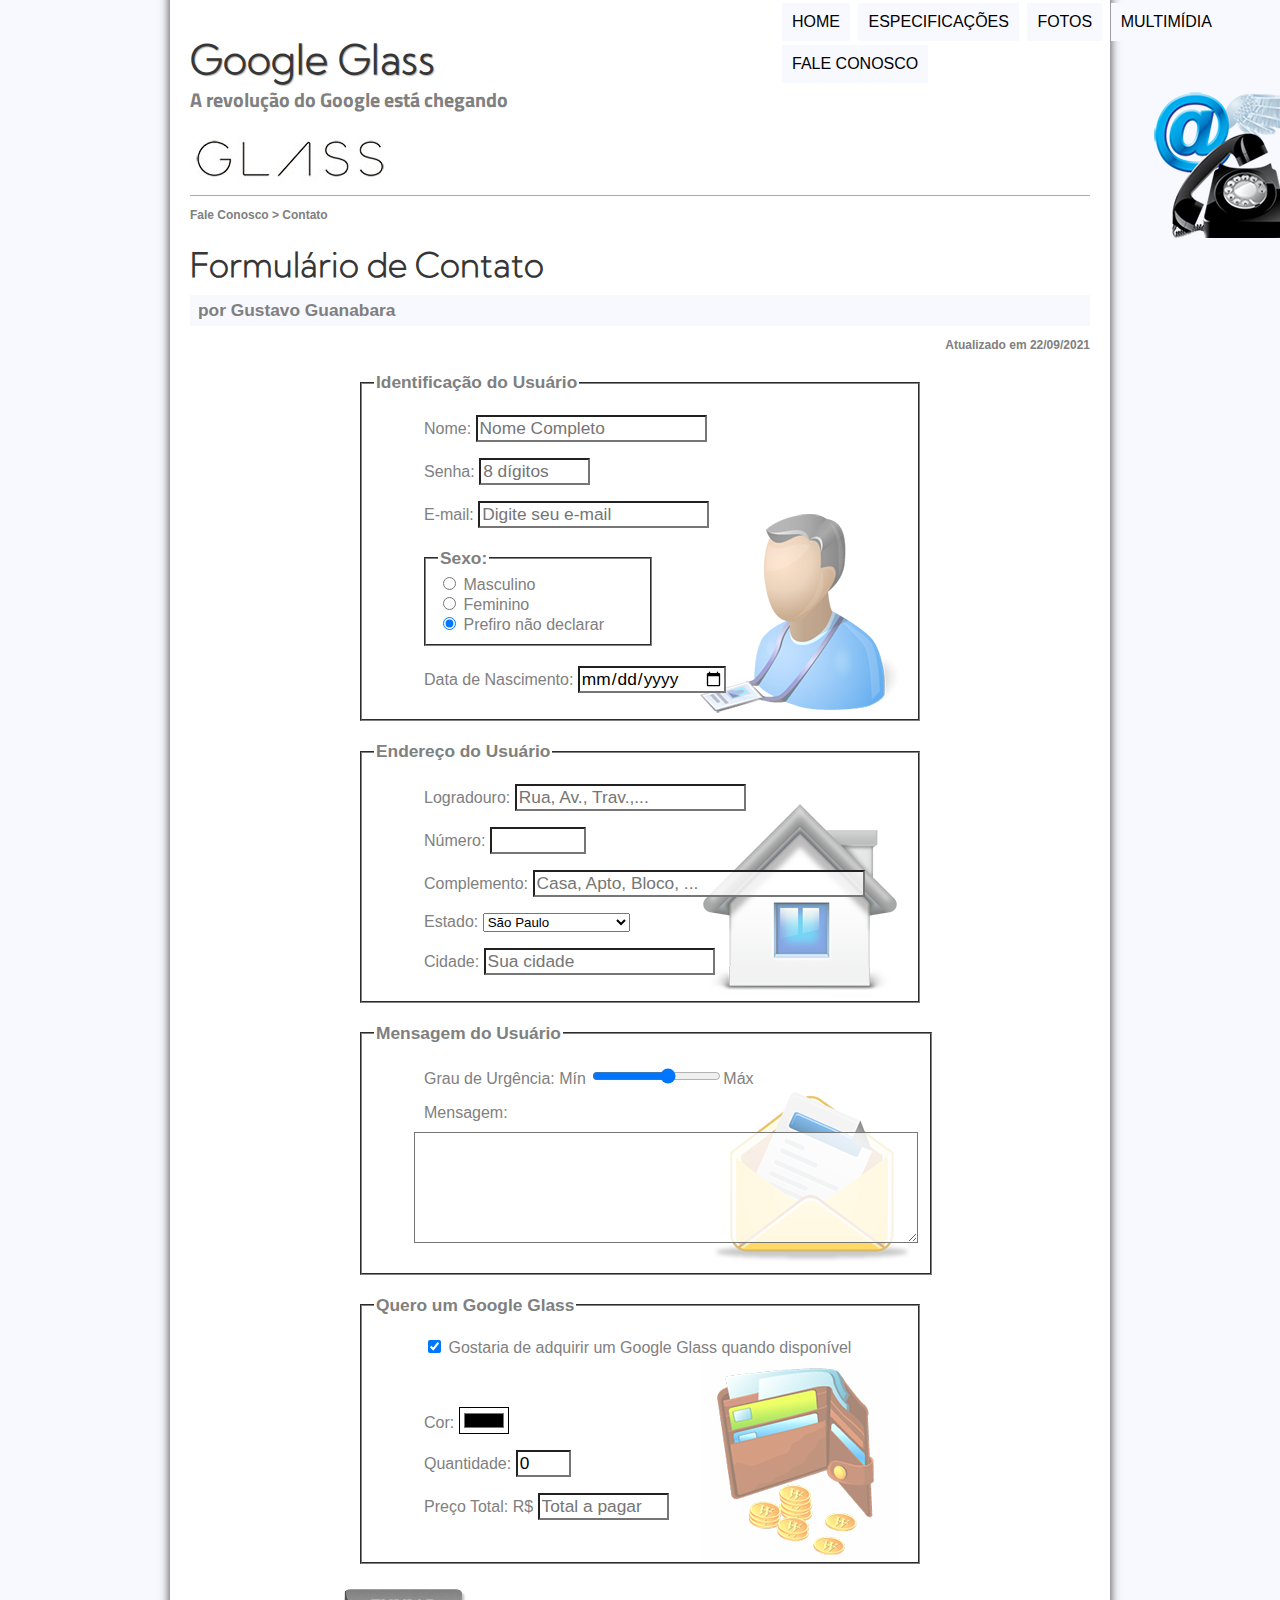
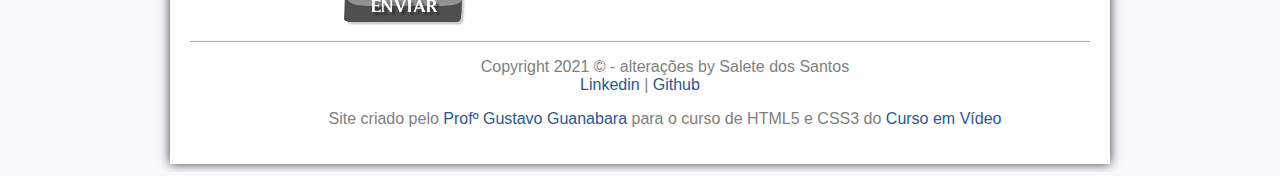
<file: fale-conosco.html>
<!DOCTYPE html>
<html lang="pt-br"> 
<head>
<meta charset="UTF-8"/>
    <title>Tudo sobre Google Glass</title>
	<link rel="stylesheet"  href = "_css/estilo.css"/>
	<link rel="stylesheet"  href="_css/form.css"/>
</head >

<!-- Inicio do JS -->

<!-- Inicio das funções em JS -->
    <script language="javascript" src="_javascript/funcoes.js">
</script>

<!-- Inicio do calcular total -->
<script>
    function calc_total (){
	var qtd = parseInt(document.getElementById ('cQtd').value);
	tot = qtd * 1500;
	document.getElementById('cTot').value = tot;
 
 }
</script>
<!-- Fim do calcular total -->
<!-- Fim do JS -->


<body>
<div id="interface">

<!-- Inicio do header -->
<header id="cabecalho">

<hgroup>

    <h1>Google Glass</h1>
    <h2>A revolução do Google está chegando</h2>

</hgroup>

<img id="icone" src="_imagens\contato.png"/>

<nav id="menu">
  <h1>Menu Principal</h1>
    <ul>
    <li onmouseover="mudaFoto('_imagens/home.png')" 
	onmouseout="mudaFoto('_imagens/contato.png')"><a href="index.html">Home</a></li>
    <li onmouseover="mudaFoto('_imagens/especificacoes.png')"
	onmouseout="mudaFoto('_imagens/contato.png')"><a href="specs.html">Especificações</a></li>
    <li onmouseover="mudaFoto('_imagens/fotos.png')"
	onmouseout="mudaFoto('_imagens/contato.png')"><a href="fotos.html">Fotos</a></li>
    <li onmouseover="mudaFoto('_imagens/multimidia.png')"
	onmouseout="mudaFoto('_imagens/contato.png')"><a href="multimidia.html">Multimídia</a></li>
    <li onmouseover="mudaFoto('_imagens/contato.png')"
	onmouseout="mudaFoto('_imagens/contato.png')"><a href="fale-conosco.html">Fale conosco</a></li>
    </ul>
</nav>

</header>
<!-- Fim do header -->
<section id="corpo-full">
<article id="noticia-principal">
<header id="cabecalho-artigo">
<hgroup>

    <h3>Fale Conosco > Contato</h3>
    <h1>Formulário de Contato</h1>
    <h2>por Gustavo Guanabara</h2>
    <h3 class="direita">Atualizado em 22/09/2021</h3>
	
</hgroup>
</header>
<!-- Inicio do formulário -->
<form method="post" id="fContato" action="mailto:salete_sm@hotmail.com" oninput="calc_total();">
    <fieldset id="usuario">
	
<!-- Área de identificação do usuário -->
	<legend>Identificação do Usuário</legend>
    <p><label for="cNome">Nome:</label> <input type="text"  name="tNome" id="cNome" size="20" maxlength="30" placeholder="Nome Completo"/></p>
    <p><label for="cSenha">Senha:</label> <input type="password" name="tSenha" id="cSenha" size="8" maxlength="8" placeholder="8 dígitos"/></p>
    <p><label for="cMail">E-mail:</label> <input type="email" name="tMail" id="cMail" size="20" maxlength="40" placeholder="Digite seu e-mail"/></p>
        <fieldset id="sexo">
		<legend>Sexo:</legend>
		<input type="radio" name="tSexo" id="cMasc"/> <label for="cMasc">Masculino</label><br/>
        <input type="radio" name="tSexo" id="cFem"/> <label for="cFem">Feminino</label><br/>
		<input type="radio" name="tSexo" id="cNaoDec" checked /> <label for="cNaoDec">Prefiro não declarar</label>
		</fieldset>
    <p>Data de Nascimento: <input type="date" name="tNasc" id="cNasc"</p>
	</fieldset>
	
<!-- Área de endereço do usuário -->
    <fieldset id="endereco">
	<legend>Endereço do Usuário</legend>
    <p><label for="cRua" >Logradouro: </label> <input type="text" name="tRua" id="cRua" size="20" maxlength="80" placeholder="Rua, Av., Trav.,..."/> </p>
    <p><label for="cNum">Número: </label> <input type="number" name="tNum" id="cNum" min="0" max="99999" /></p>
	<p><label for="cComp">Complemento:</label> <input type="text" name="tComp" id="cComp" size="30" maxlength="70" placeholder="Casa, Apto, Bloco, ..." /></p>
	
<!-- Lista de Estados por região -->	
    <p><label for="cEst">Estado:</label> <select name="tEst" id="cEst">
	    
	<optgroup label="Região Sudeste">
	    <option value="RJ">Rio de Janeiro</option>
	    <option value="SP" selected >São Paulo</option>
        <option value="MG">Minas Gerais</option>
	</optgroup>
	
	<optgroup label="Região Sul">
        <option value="PR">Paraná</option>
        <option value="SC">Santa Catarina</option>
	    <option value="RS">Rio Grande do Sul</option>
	</optgroup>	
	</select></p>
	
<!-- Lista de cidades com auto-complemento -->
    <p><label for="cCid">Cidade:</label> <input type="text" name="tCid" id="cCid" size="20" maxlength="40" placeholder="Sua cidade" list="cidades"/></p>
	<datalist id="cidades">
	    <option value="Rio de Janeiro"></option>
		<option value="Nova Iguaçu"></option>
		<option value="Niterói"></option>
		<option value="Belford Roxo"></option>	
	</datalist>
	</fieldset>
	
<!-- Área de mensagem do usuário -->
    <fieldset id="mensagem">
    <legend>Mensagem do Usuário</legend>
    <p><label for="cUrg">Grau de Urgência:</label> Mín <input type="range" name="tUrg" id="cUrg" min="0" max="10" step="2"/>Máx</p>
    <p><label for="cMsg">Mensagem: </label> <textarea name="tMsg" id="cMsg" cols="48" rows="5" placeholder="Deixe aqui sua mensagem"> </textarea></p>
	</fieldset>
	
<!-- Área do pedido -->
    <fieldset id="pedido"> 
	<legend>Quero um Google Glass</legend>
    <p><input type="checkbox" name="tPed" id="cPed" checked />
	<label for="cPed" >Gostaria de adquirir um Google Glass quando disponível</label></p><br/>
    <p><label for="cCor">Cor:</label> 
	<input type="color" name="tCor" id="cCor" value="#000000"/></p>
    <p><label for="cQtd">Quantidade:</label> <input type="number" name="tQtd" id="cQtd" min="0" max="5" value="0"/></p>
    <p><label for="cTot">Preço Total: R$</label> 
	<input type="text" name="tTot" id="cTot" size="10" placeholder="Total a pagar" readonly /></p>
	</fieldset>
<!-- Outra opção <input type="submit" value="Enviar"/> -->
<input type="image" name="tEnviar" src="_imagens/botao-enviar.png"/>
</form>

<!--Inicio do rodapé -->
<footer id="rodape">      
    <p>Copyright 2021 &copy; - alterações by Salete dos Santos <br/>
    <a href="https://www.linkedin.com/in/saletedossantos/" target="_blank">Linkedin</a> | 
    <a href="https://github.com/Sah2021" target="_blank">Github</a></p>

    <p>Site criado pelo <a href="https://github.com/gustavoguanabara" target="_blank">Profº Gustavo Guanabara</a> para o curso de HTML5 e CSS3 do <a href="https://www.cursoemvideo.com/" target="_blank" >Curso em Vídeo</a></p>
</footer>
<!--Fim do rodapé -->
</file>
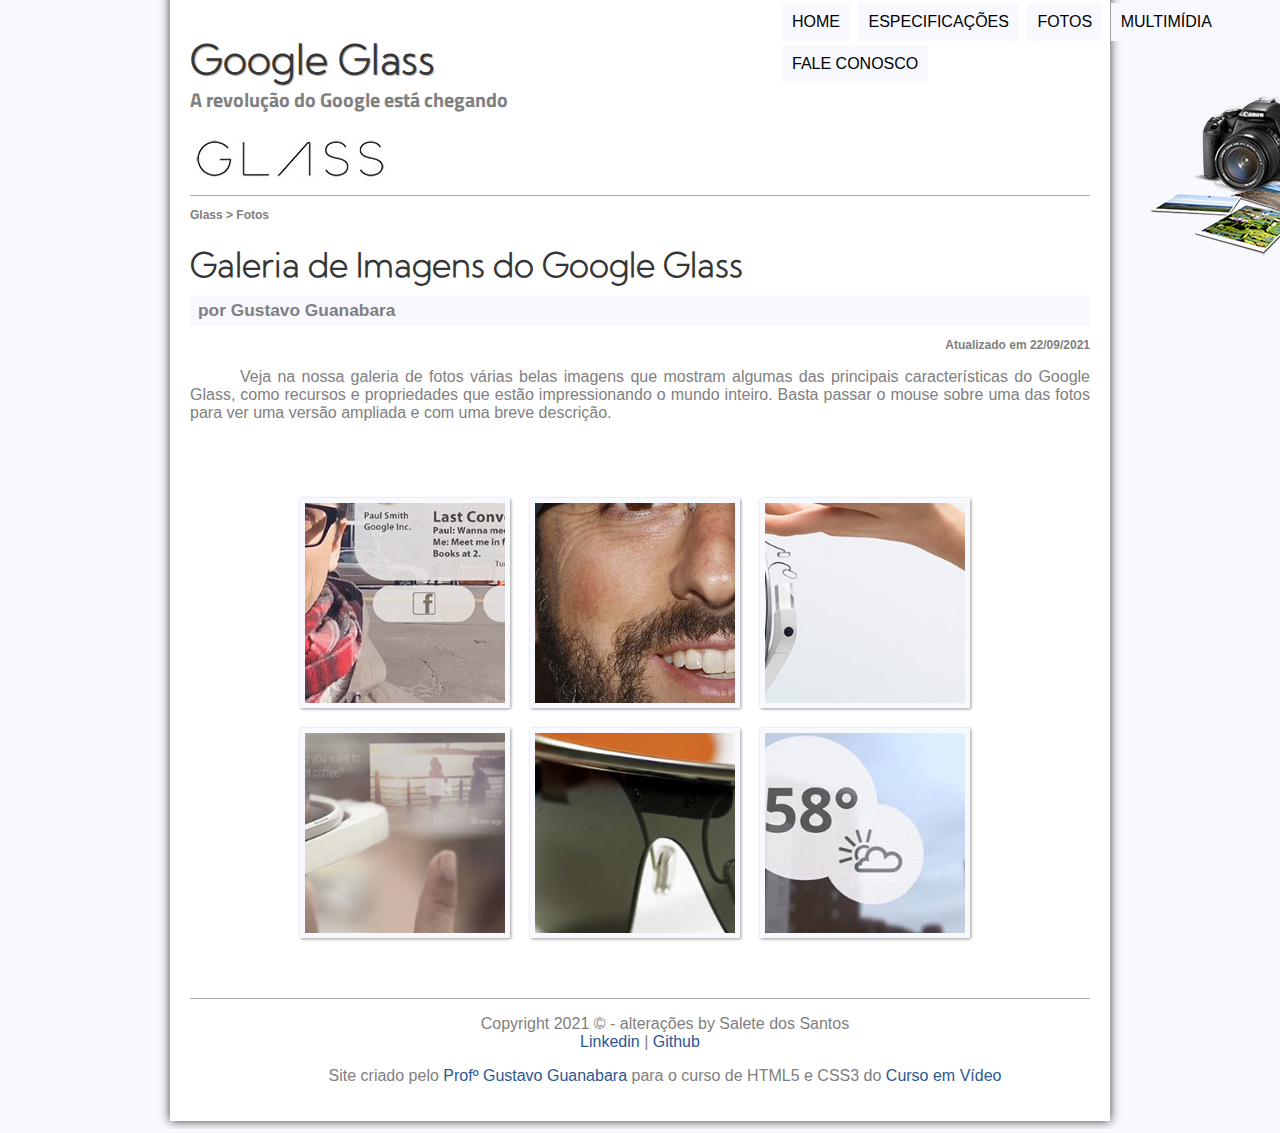
<file: fotos.html>
<!DOCTYPE html>
<html lang="pt-br"> 
<head>
<meta charset="UTF-8"/>
    <title>Tudo sobre Google Glass</title>
	<link rel="stylesheet"  href = "_css/estilo.css"/>
	<link rel="stylesheet"  href="_css/fotos.css"/>
</head >

<!-- Inicio do JS -->
    <script language="javascript" src="_javascript/funcoes.js"></script>
<!-- Fim do JS -->


<body>
<div id="interface">

<!-- Inicio do header -->
<header id="cabecalho">

<hgroup>

    <h1>Google Glass</h1>
    <h2>A revolução do Google está chegando</h2>

</hgroup>

<img id="icone" src="_imagens\fotos.png"/>

<nav id="menu">
  <h1>Menu Principal</h1>
    <ul>
    <li onmouseover="mudaFoto('_imagens/home.png')" 
	onmouseout="mudaFoto('_imagens/fotos.png')"><a href="index.html">Home</a></li>
    <li onmouseover="mudaFoto('_imagens/especificacoes.png')"
	onmouseout="mudaFoto('_imagens/fotos.png')"><a href="specs.html">Especificações</a></li>
    <li onmouseover="mudaFoto('_imagens/fotos.png')"
	onmouseout="mudaFoto('_imagens/fotos.png')"><a href="fotos.html">Fotos</a></li>
    <li onmouseover="mudaFoto('_imagens/multimidia.png')"
	onmouseout="mudaFoto('_imagens/fotos.png')"><a href="multimidia.html">Multimídia</a></li>
    <li onmouseover="mudaFoto('_imagens/contato.png')"
	onmouseout="mudaFoto('_imagens/fotos.png')"><a href="fale-conosco.html">Fale conosco</a></li>
    </ul>
</nav>

</header>
<!-- Fim do header -->

<section id="corpo-full">
<article id="noticia-principal">
<header id="cabecalho-artigo">
<hgroup>

    <h3>Glass > Fotos</h3>
    <h1>Galeria de Imagens do Google Glass</h1>
    <h2>por Gustavo Guanabara</h2>
    <h3 class="direita">Atualizado em 22/09/2021</h3>
	
</hgroup>
</header>

<p>Veja na nossa galeria de fotos várias belas imagens que mostram algumas das principais características do Google Glass, como recursos e propriedades que estão impressionando o mundo inteiro. Basta passar o mouse sobre uma das fotos para ver uma versão ampliada e com uma breve descrição.
</p>

<!-- Inicio da configuração do album -->

<ul id="album-fotos">
    <li id="foto01"><span>Agenda e lembretes</span></li>
    <li id="foto02"><span>Sergey Brin usando o Glass</span></li>
    <li id="foto03"><span>Leve e compacto</span></li>
    <li id="foto04"><span>Sensação de uma tela de 50"</span></li>
    <li id="foto05"><span>Vários tipos de lente</span></li>
    <li id="foto06"><span>Informações importantes</span></li>
</ul>

</article>
</section>
<!-- Fim do corpo -->

<!--Inicio do rodapé -->
<footer id="rodape">      
    <p>Copyright 2021 &copy; - alterações by Salete dos Santos <br/>
    <a href="https://www.linkedin.com/in/saletedossantos/" target="_blank">Linkedin</a> | 
    <a href="https://github.com/Sah2021" target="_blank">Github</a></p>

    <p>Site criado pelo <a href="https://github.com/gustavoguanabara" target="_blank">Profº Gustavo Guanabara</a> para o curso de HTML5 e CSS3 do <a href="https://www.cursoemvideo.com/" target="_blank" >Curso em Vídeo</a></p>
</footer>
<!--Fim do rodapé -->
</file>
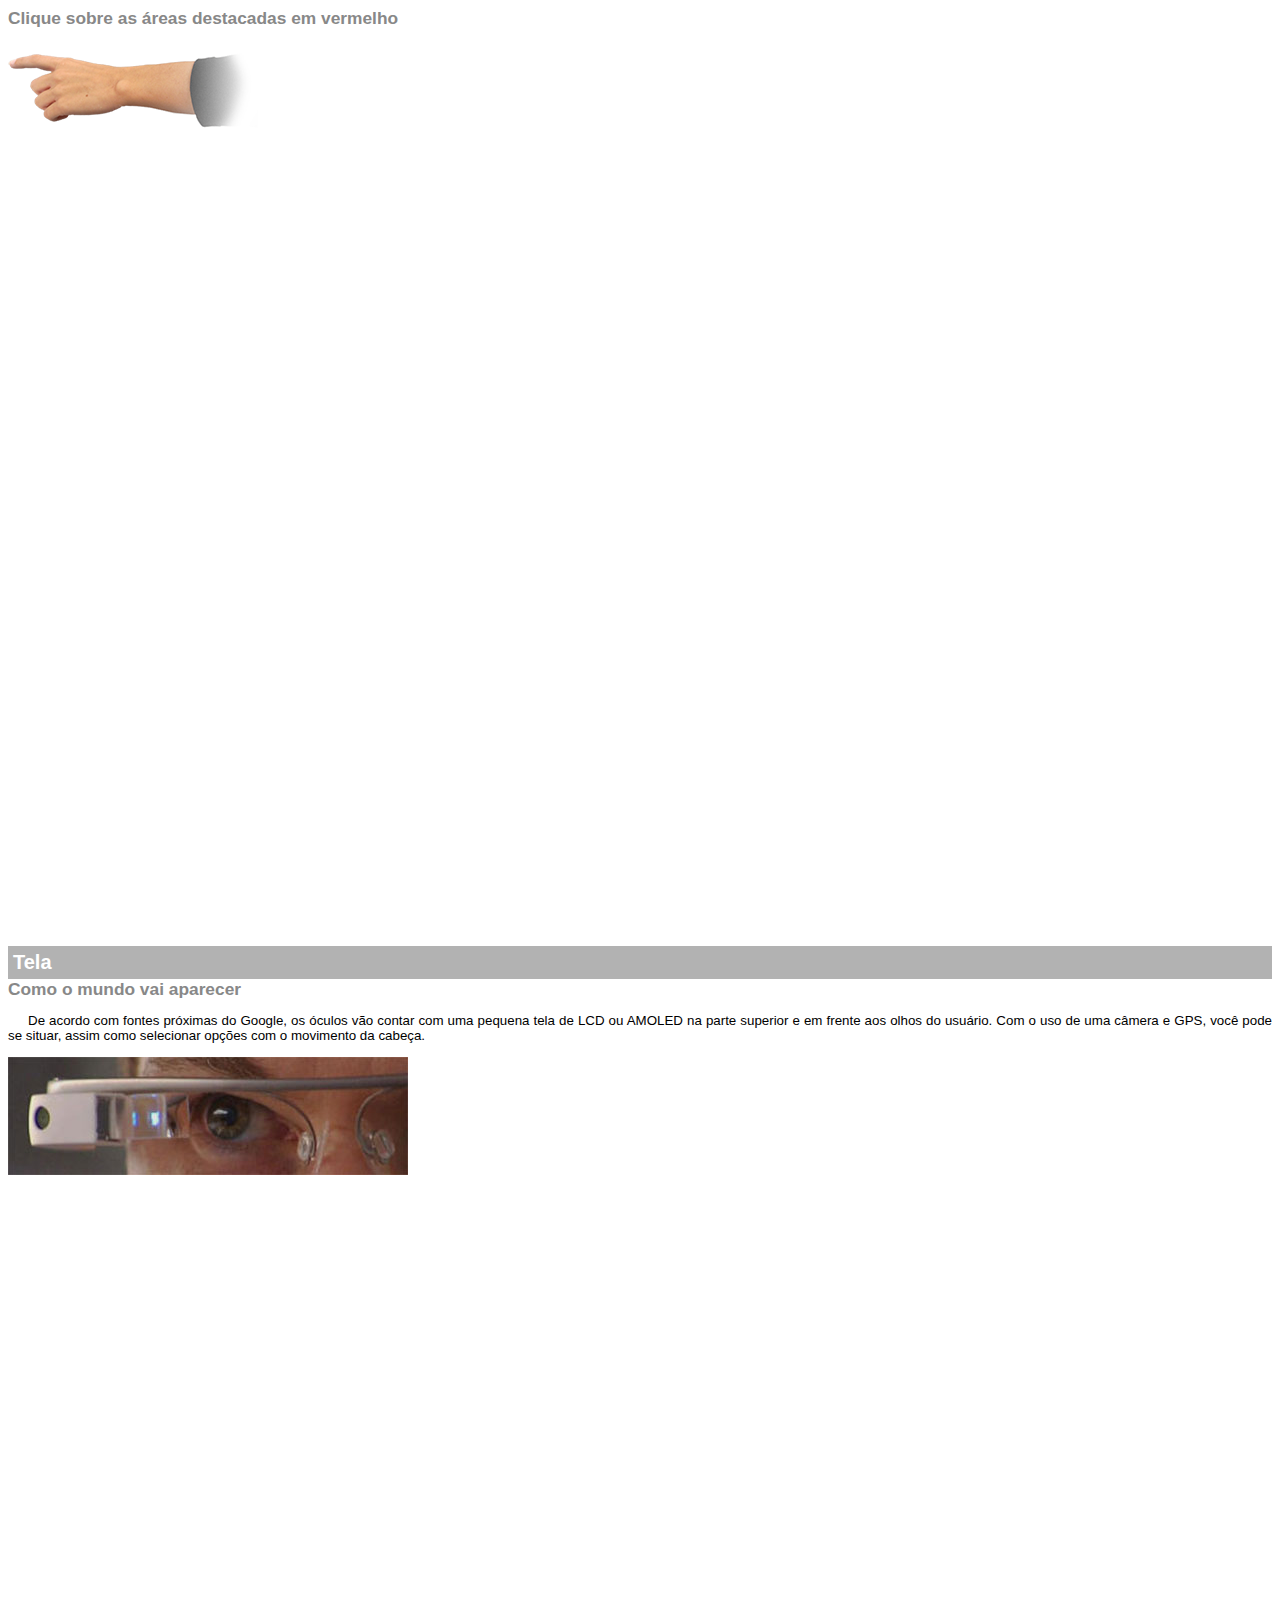
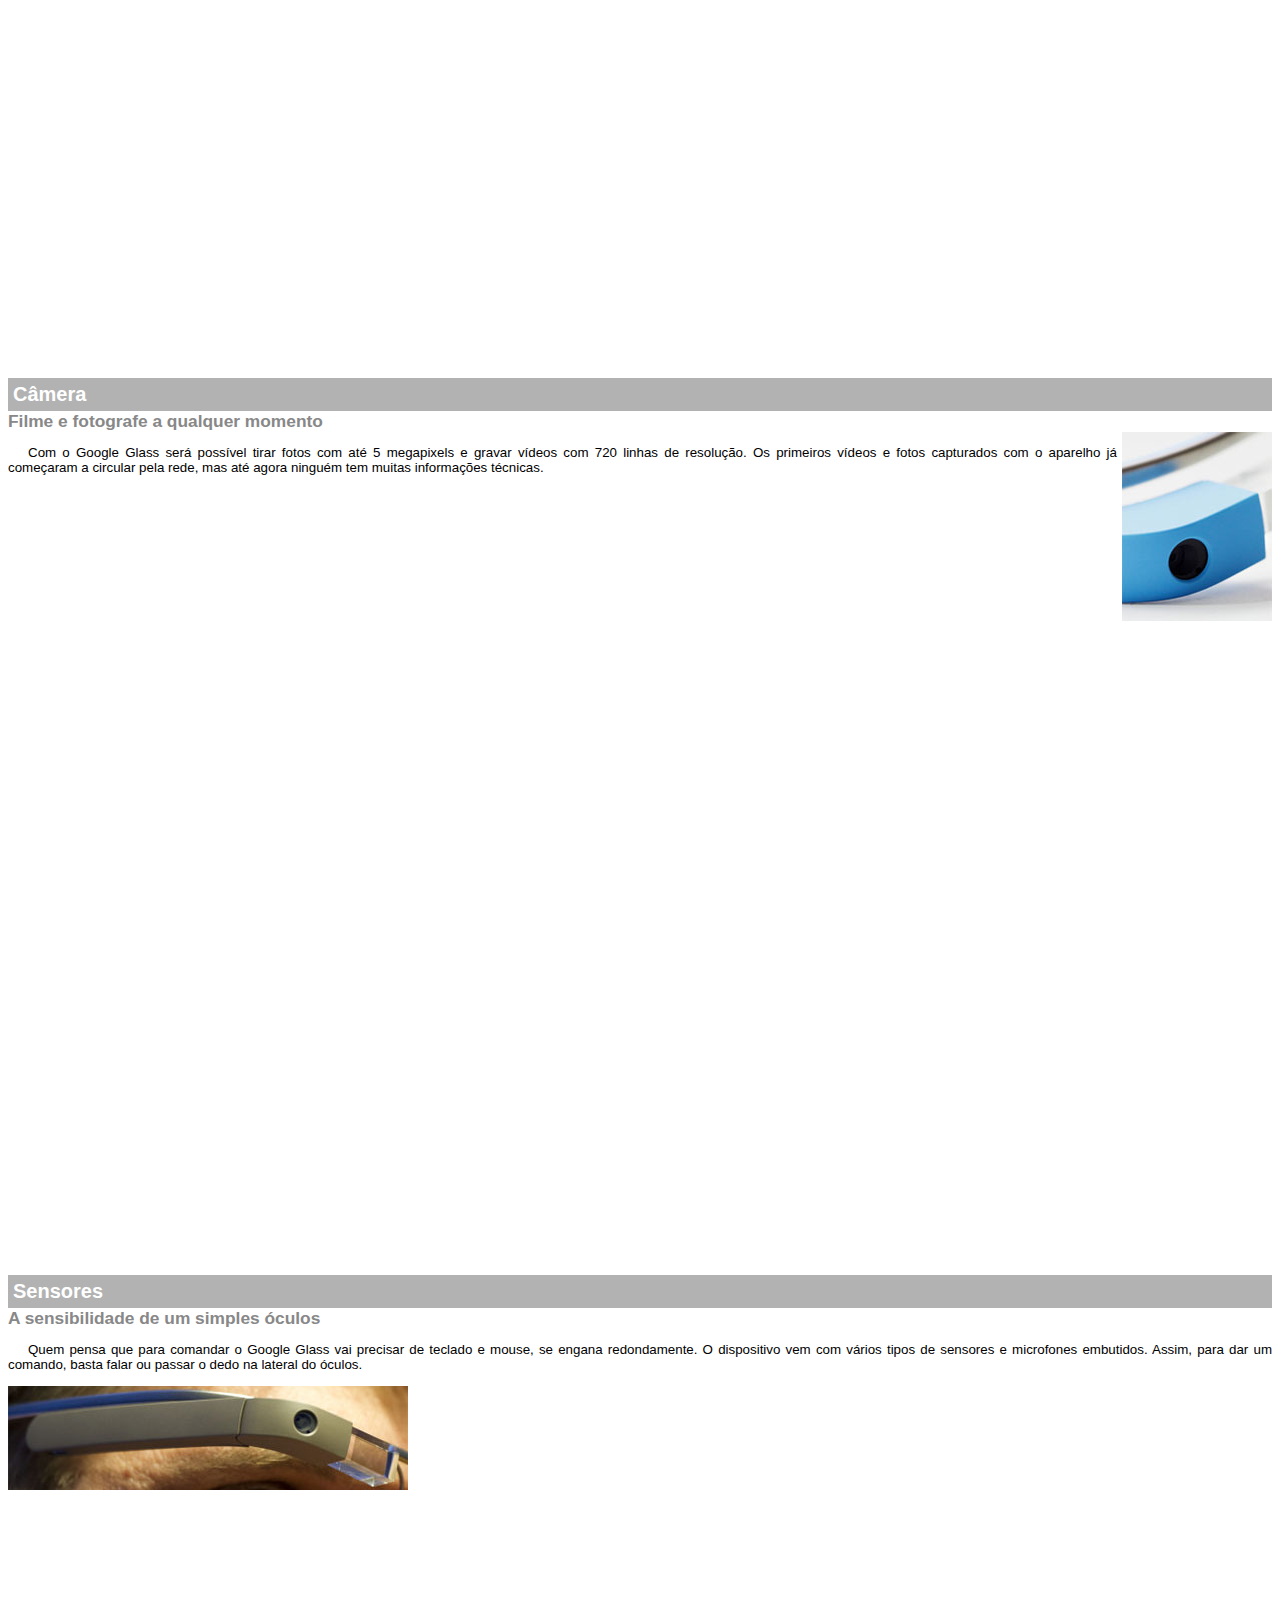
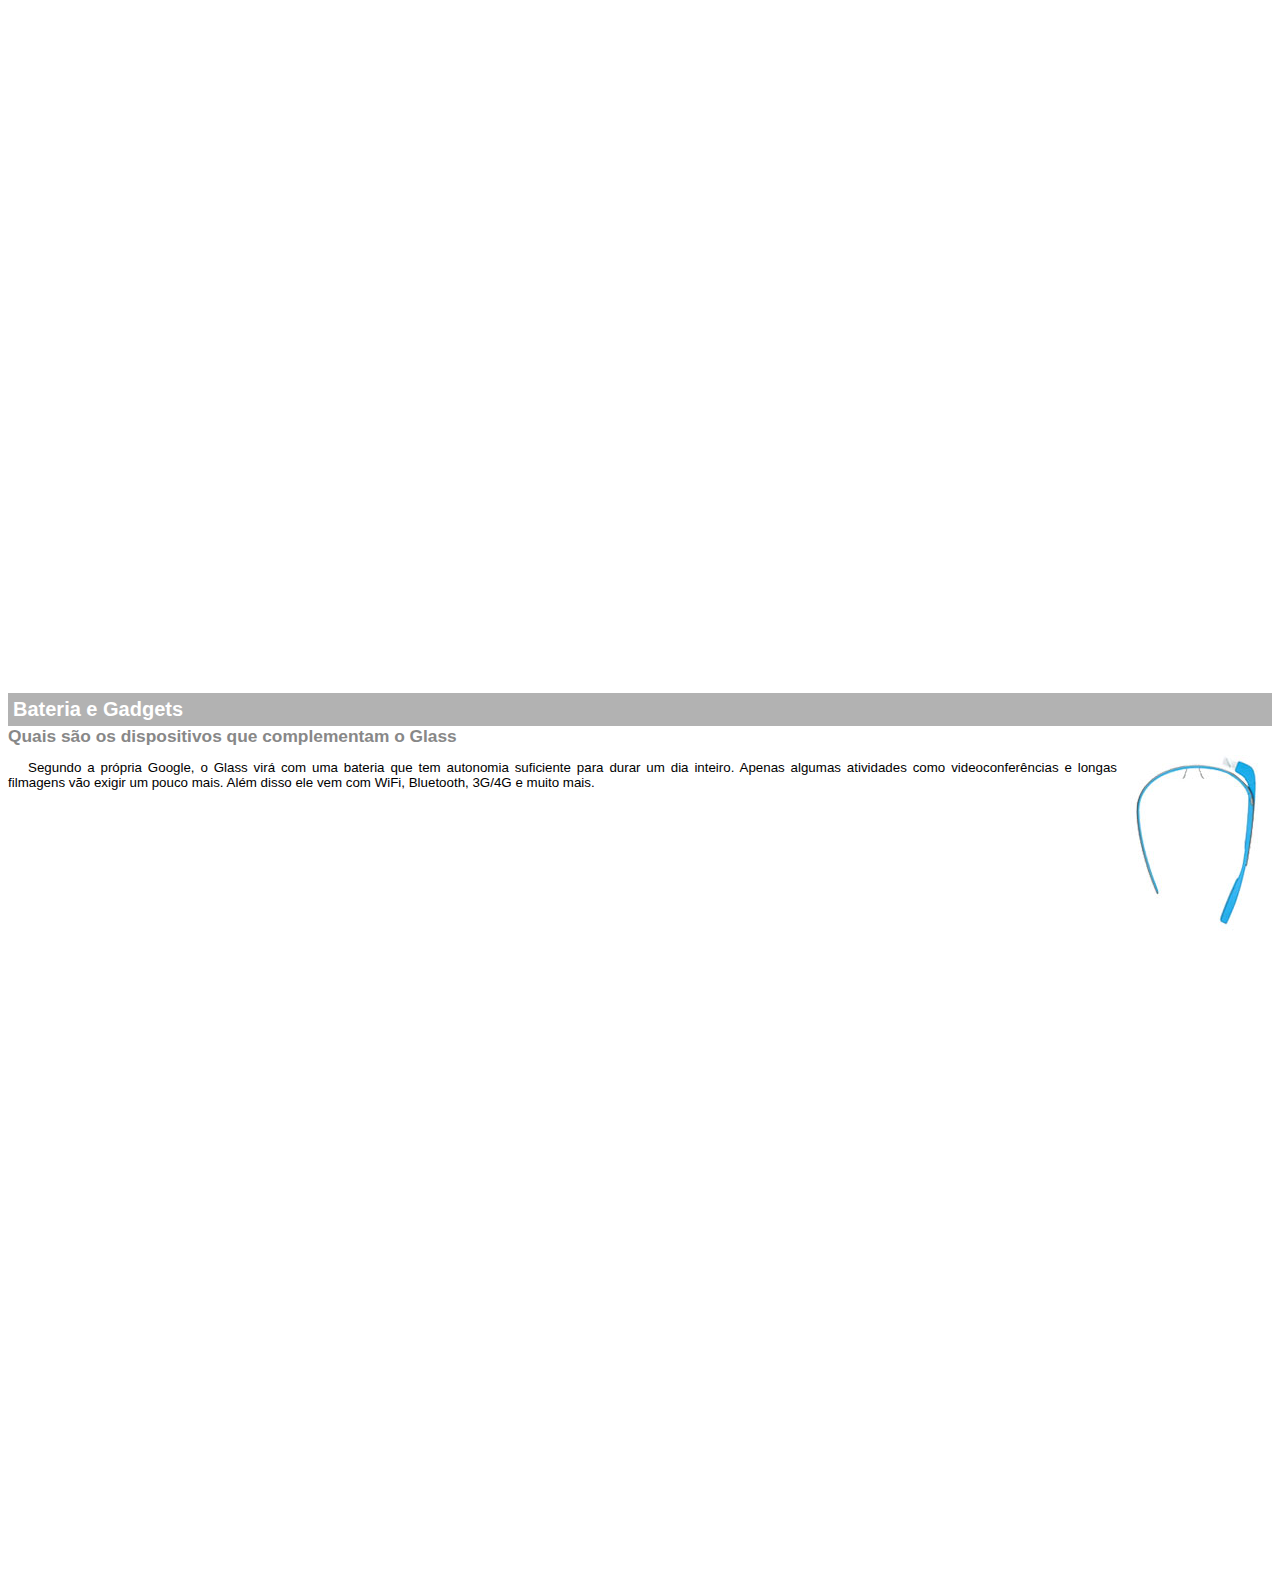
<file: google-glass.html>
<!DOCTYPE html>
<html lang="pt-br">
<head>
    <meta charset="UTF-8"/>
    <title>Informações sobre Google Glass</title>
<!-- Inicio da configuração em CSS -->	
    <style> 
    body{
	font-family: Arial;
	font-size: 10pt;
	}	
	p{
	text-align: justify;
	text-indent: 20px;
	}
	article h1 {
	font-size: 15pt;
	color: #ffffff;
	background-color: rgba(0, 0, 0, .3);
	padding: 5px;
	margin: 0px;
	}
	article h2 {
	font-size: 13pt;
	color:#888888;
	margin: 0px;
	}
	article {
	margin-bottom: 800px;
	}
    img.img-dir {
	display: block;
	float: right;
	margin-left: 5px;
	}
	<!-- Esse codigo funcionou para esconder o scrollbar 
    body::-webkit-scrollbar {
	display: none;
	}	-->
	</style>
<!-- Fim do CSS -->	
	
</head>

<!-- Inicio do corpo -->
<body>
<article id="topo">
<header>
    <h2>Clique sobre as áreas destacadas em vermelho</h2>
</header> 

<img src="_imagens/mao.png" alt="Mão apontando para a esquerda."/>

</article>

<article id="tela">
<header>
    <h1>Tela</h1>
    <h2>Como o mundo vai aparecer</h2>
</header>
    <p>De acordo com fontes próximas do Google, os óculos vão contar com uma pequena tela de LCD ou AMOLED na parte superior e em frente aos olhos do usuário. Com o uso de uma câmera e GPS, você pode se situar, assim como selecionar opções com o movimento da cabeça.</p>
	
<img src="_imagens/det-tela.jpg" alt="Tela do Google Glass"/>

</article>

<article id="camera">
<header>
    <h1>Câmera</h1>
    <h2>Filme e fotografe a qualquer momento</h2>
</header>

    <img src="_imagens/det-camera.jpg" class="img-dir" alt="Câmera do Google Glass"/>

    <p>Com o Google Glass será possível tirar fotos com até 5 megapixels e gravar vídeos com 720 linhas de resolução. Os primeiros vídeos e fotos capturados com o aparelho já começaram a circular pela rede, mas até agora ninguém tem muitas informações técnicas.</p>

</article>

<article id="sensores">
<header>
    <h1>Sensores</h1>
    <h2>A sensibilidade de um simples óculos</h2>
</header>

    <p>Quem pensa que para comandar o Google Glass vai precisar de teclado e mouse, se engana redondamente. O dispositivo vem com vários tipos de sensores e microfones embutidos. Assim, para dar um comando, basta falar ou passar o dedo na lateral do óculos.</p> 
	
    <img src="_imagens/det-touch.jpg" alt="Sensores do Google Glass"/>

</article>

<article id="bateria">
<header>
    <h1>Bateria e Gadgets</h1>
    <h2>Quais são os dispositivos que complementam o Glass</h2>
</header> 

    <img src="_imagens/det-bateria.jpg" class="img-dir"  alt="Baterias e Gadgets do Google Glass"/>

    <p>Segundo a própria Google, o Glass virá com uma bateria que tem autonomia suficiente para durar um dia inteiro. Apenas algumas atividades como videoconferências e longas filmagens vão exigir um pouco mais. Além disso ele vem com WiFi, Bluetooth, 3G/4G e muito mais.</p>
	
</article>
</body>
<!-- Fim do Corpo -->
</html>
</file>
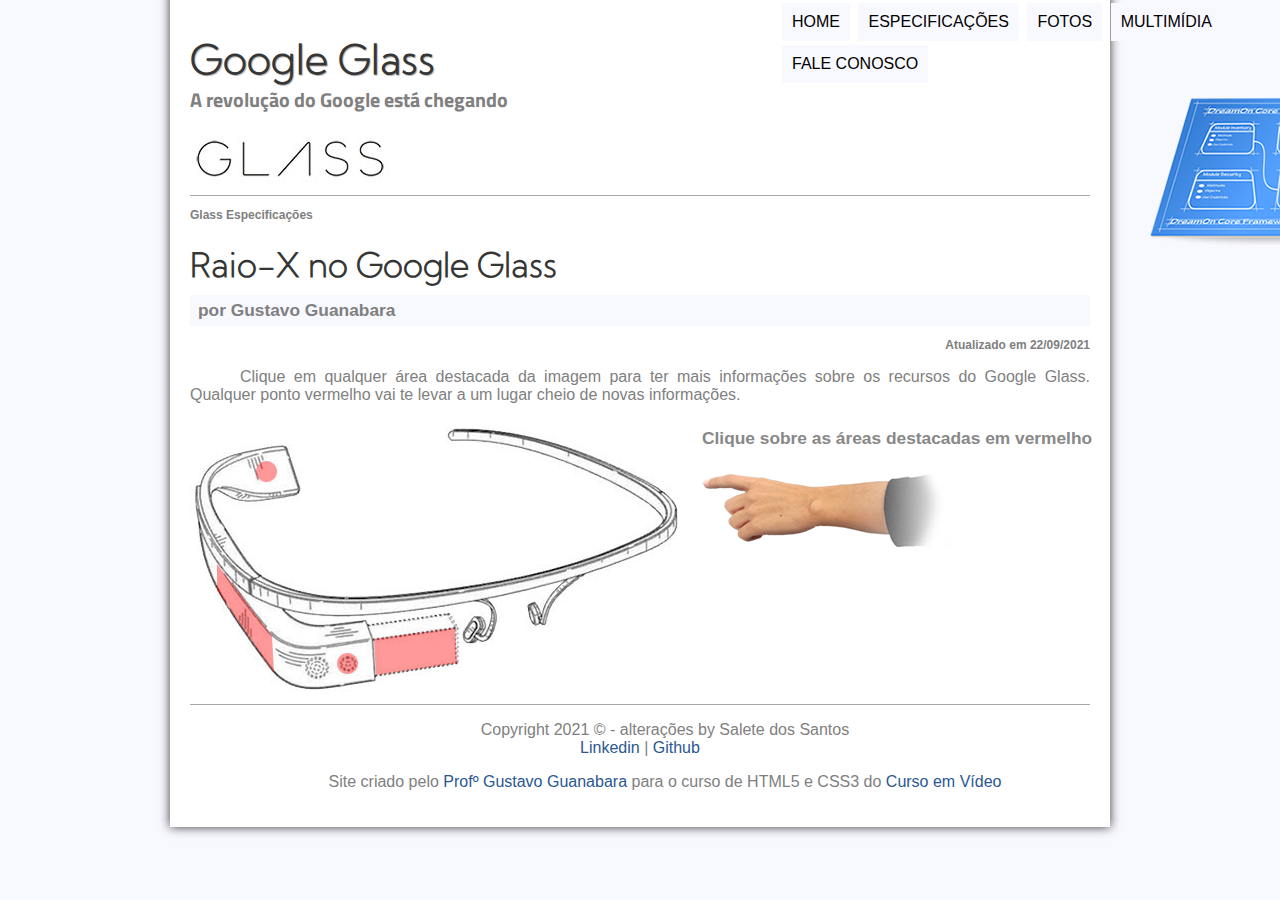
<file: specs.html>
<!DOCTYPE html>
<html lang="pt-br"> 
<head>
    <meta charset="UTF-8"/>
    <title>Tudo sobre Google Glass</title>
	<link rel="stylesheet"  href = "_css/estilo.css"/>
	<link rel="stylesheet"  href="_css/specs.css"/>
</head >

<!-- Inicio do JS -->
<script language="javascript" src="_javascript/funcoes.js"></script>
<!-- Fim do JS -->

<body>
<div id="interface">

<header id="cabecalho">

<hgroup>

    <h1>Google Glass</h1>
    <h2>A revolução do Google está chegando</h2>

</hgroup>

<img id="icone" src="_imagens\especificacoes.png"/>

<nav id="menu">
  <h1>Menu Principal</h1>
    <ul>
    <li onmouseover="mudaFoto('_imagens/home.png')" 
	onmouseout="mudaFoto('_imagens/_imagens/especificacoes.png')"><a href="index.html">Home</a></li>
    <li onmouseover="mudaFoto('_imagens/especificacoes.png')"
	onmouseout="mudaFoto('_imagens/especificacoes.png')"><a href="specs.html">Especificações</a></li>
    <li onmouseover="mudaFoto('_imagens/fotos.png')"
	onmouseout="mudaFoto('_imagens/_imagens/especificacoes.png')"><a href="fotos.html">Fotos</a></li>
    <li onmouseover="mudaFoto('_imagens/multimidia.png')"
	onmouseout="mudaFoto('_imagens/_imagens/especificacoes.png')"><a href="multimidia.html">Multimídia</a></li>
    <li onmouseover="mudaFoto('_imagens/contato.png')"
	onmouseout="mudaFoto('_imagens/_imagens/especificacoes.png')"><a href="fale-conosco.html">Fale conosco</a></li>
    </ul>
</nav>

</header>
<!-- Inicio do corpo -->
<section id="corpo-full"> 
<article id="noticia-principal">
<header id="cabecalho-artigo">
<hgroup>
    <h3>Glass Especificações</h3>
    <h1>Raio-X no Google Glass</h1>
    <h2>por Gustavo Guanabara</h2>
    <h3 class="direita">Atualizado em 22/09/2021</h3>
</hgroup>
</header>

<p>Clique em qualquer área destacada da imagem para ter mais informações sobre os recursos do Google Glass. Qualquer ponto vermelho vai te levar a um lugar cheio de novas informações.</p>

<section id="conteudo">
    <img src="_imagens/glass-esquema-marcado.jpg" usemap="#meumapa"/>

<!-- Início do mapa de imagem -->
    <map name="meumapa">
    <area shape="poly" coords="183,219,266,207,267,242,185,255" href="google-glass.html#tela" target="janela"  />
    <area shape="circle" coords="158,243,12" href="google-glass.html#camera" target="janela"/>
	<area shape="circle" coords="73,52,12" href="google-glass.html#bateria" target="janela"/>
	<area shape="poly" coords="28,143,83,216,84,249,27,169" href="google-glass.html#sensores" target="janela"/>

</map>
<!-- Fim do mapa da imagem -->
	
    <iframe  scrolling="no" src="google-glass.html" name="janela"  id="frame-spec"></iframe>

</section>
</article>
</section>
<!-- Fim do corpo -->

<!--Inicio do rodapé -->
<footer id="rodape">      
    <p>Copyright 2021 &copy; - alterações by Salete dos Santos <br/>
    <a href="https://www.linkedin.com/in/saletedossantos/" target="_blank">Linkedin</a> | 
    <a href="https://github.com/Sah2021" target="_blank">Github</a></p>

    <p>Site criado pelo <a href="https://github.com/gustavoguanabara" target="_blank">Profº Gustavo Guanabara</a> para o curso de HTML5 e CSS3 do <a href="https://www.cursoemvideo.com/" target="_blank" >Curso em Vídeo</a></p>
</footer>
<!--Fim do rodapé -->

</div>
</body>
</html>
</file>
<file: _css/estilo.css>
@charset "UTF-8";
@import url('https://fonts.googleapis.com/css2?family=Titillium+Web:wght@300&display=swap');


@font-face {
	font-family: 'FonteLogo';
	src: url("../_fonts/KumbhSans-ExtraLight.ttf");
}

body {
	font-family: Arial, sans-serif;
	background-color: #F8F8FF;
	color: #808080;
	}

div#interface {
	width: 900px;
	background-color: #ffffff;
	margin: -20px auto 0px auto;
	box-shadow: 0px 0px 10px #363636;
	padding: 20px;
}	
	p{
	text-align: justify;
	text-indent: 50px;
	}
	
	a {
		color: #2a4580;
		text-decoration: none;
}

    a:hover {
		text-decoration: underline;
}
	
/*Configuração do cabeçalho*/	
	
header#cabecalho img#icone {
	position: absolute;
	left: 1150px;
	top:85px;	
}	

header#cabecalho {
	border-bottom: 1px #A9A9A9 solid;
	height: 160px;
	background: url("../_imagens/glass-logo-peq.jpg") no-repeat 0px 100px;	
}

header#cabecalho h1 {
	font-family: 'FonteLogo', sans-serif;
	font-size: 30pt;
	color: #363636;
	text-shadow: 1px 1px 1px rgba(0,0,0,.3);
	padding: 0px;
	margin-bottom: 0px;
}

header#cabecalho h2 {
	font-family: 'Titillium Web', sans-serif;
	font-size: 15pt;
	color: #808080;
	padding: 0px;
	margin-top: 0px;
	
}

/*Configuração de imagens com legendas */

figure.foto-legenda {	
	position: relative;
	border: 8px solid white;
	box-shadow: 1px 1px 4px #363636;
}	
figure.foto-legenda img {
	width: 100%;
	height: 100%
}

figure.foto-legenda figcaption {
	opacity: 0;
	position: absolute;
	top: 0px;
	background-color: rgba(0,0,0,.4);
	color:white;
	width: 100%;
	height: 100%;
	padding: 10px;
	box-sizing: border-box;
	transition: opacity 1s;
}
figure.foto-legenda:hover figcaption {
opacity: 1;
}	

/*Configuração do menu */

nav#menu {
	display: block;
}

nav#menu ul {
    list-style: none;
    text-transform: uppercase;
    position: absolute;
    top: -15px;
    left: 740px;
}

nav#menu li {
	display: inline-block;
	background-color: #F8F8FF;
	padding: 10px;
	margin: 2px;
	transition: background-color 1s;	
}

nav#menu li:hover {
	background-color: #DCDCDC;
}	
nav#menu h1 {
    display: none;
}	

nav#menu a {
	color: #000000;
	text-decoration: none;
}

nav#menu a:hover {
	color: #ffffff;
}

/*Configuração do corpo*/

section#corpo {
	
	display: block;
	width: 550px;
	float: left;
	border-right: 1px solid #A9A9A9;
	padding-right: 20px;
}

article#noticia-principal h2 {
	font-size: 15pt;
	color: #363636;
	background-color: #F8F8FF;
	padding: 5px 0px 5px 8px;
	margin: 10px 0px 10px 0px;
	
	
}
header#cabecalho-artigo h1{
	font-family: 'FonteLogo', sans-serif;
	font-size: 25pt;
	color: #363636;
	margin-bottom: 0px;
	
}

header#cabecalho-artigo h2 {
	font-size: 13pt;
	color: #808080;
	background-color: #F8F8FF;;
	margin: opx;
	
}

header#cabecalho-artigo h3 {
	font-size: 12px;	
	
}
.direita {
	text-align: right;
}


/*Configuração da Tabela*/

table#tabelaspec {
	border: 1px solid #A9A9A9; 
	/*border-spacing: 0px;*/
	margin-left: auto;
	margin-right: auto;

}

table#tabelaspec td {
	border: 1px solid #A9A9A9;
    padding: 10px;
	text-align: left;
	vertical-align: middle;
}

table#tabelaspec td.ce{
	/*color: #ffffff;*/
	background-color: #F0F8FF;
	vertical-align: top;
	text-align: right;
}

table#tabelaspec td.cd{
	background-color: #F8F8FF;	
}

table#tabelaspec caption {
	color: #A9A9A9; 
	font-size: 18pt;
	font-weight: bolder;
}
table#tabelaspec caption span {
	display: block;
	float: right;
	color: #808080;
	font-size: 10pt;
	margin-top: 15px;
}
/*Configuração dos vídeos*/

video#filme-um {
	width: 520px;
	margin-bottom: 15px;
	margin-left: 20px;
}

video#filme-dois {
	width: 300px;
	margin-bottom: 0px;
	margin-left: 0px;
}	

/* Configuração da barra lateral*/

aside#lateral {
	
	display: block;
	width: 300px;
	float: right;
	background-color: #F8F8FF;
	padding: 10px;
	margin-top: 60px;
	box-shadow: 0px 0px 8px #363636;
	
}

aside#lateral h1 {
	font-family: 'FonteLogo', sans-serif;
	font-size: 20pt;
	color: #363636;
	margin-top: 0px;
	
}

aside#lateral h2{
	font-size: 13pt;
	color: #585868;
	background-color: #b7b7c9;
	padding-left: 8px;
	
}
/* Configuração do rodapé*/

footer#rodape {
	
	clear: both;
	border-top: 1px solid #A9A9A9;
}
footer#rodape p {
	text-align: center;
}
footer#rodape a{
	color: #2b5792;
	text-decoration: none;	
}

footer#rodape a:hover {
	color: #363636;
}
</file>
<file: _css/form.css>
@charset "UFT-8";

form {
	width: 600px;
	margin: auto;	
}

input, textarea {
	font-family: sans-serif;
	font-weight: normal;
	font-size: 13pt;
    background-color: rgba(255,255,255,.8);	
}

input:hover, textarea:hover {
	background-color: #F8F8FF;
}

legend {
    color: #808080;
    font-weight: bold;
    font-size: 13pt;
    font-family: sans-serif;	
}

fieldset{
	border-color: #808080;
	margin: 20px;
	
}
fieldset#sexo {
	width: 200px;
	margin-left: 50px;
}

fieldset#usuario {
	background: url("../_imagens/icone-contato.png") no-repeat 95% 95%;
}
fieldset#endereco {
	background: url("../_imagens/icone-endereco.png") no-repeat 95% 95%;
}
fieldset#mensagem {
	background: url("../_imagens/icone-mensagem.png") no-repeat 95% 95%;
}
textarea#cMsg {
	margin-left: 40px;
	margin-top: 10px;
}
fieldset#pedido {
	height: 250px;
	background: url("../_imagens/icone-pagamento.png") no-repeat 95% 95%;
}
</file>
<file: _css/fotos.css>
@charset "UTF-8";

ul#album-fotos {
	width: 700px;
	margin: 0 auto;
	padding: 50px;
	overflow:hidden;
	list-style: none;	
}
/*Esse comando gera o quadro das fotos*/

ul#album-fotos li{
	float: left;
	width: 200px;
	height: 200px;
	margin: 10px;
	border: 5px solid #F8F8FF;
	background-color: #ffffff;
	box-shadow: 1px 1px 3px rgba(0, 0, 0, .4);
    -webkit-transition: all .4s ease-in;	
}
/* Configuração do texto da foto */
ul#album-fotos li span {
	opacity: 0;	
	color: #ffffff;
	text-shadow: 1px 1px 1px #000000;
	background-color: rgba(0,0,0,.3);
	font-size: 9pt;
	line-height: 370px;
	padding: 5px;
}
ul#album-fotos li:hover {
	-webkit-transform: scale(1.5);
}

ul#album-fotos li:hover span{
    opacity: 1;	
}
/* Album de foto 01*/
ul#album-fotos li#foto01 {
	background: url('../_imagens/galeria-01.jpg' ) no-repeat;
    background-position: 50% 50%;
    background-size: 400px 400px;
    background-color: #ffffff;	
}
ul#album-fotos li#foto01:hover {
	background-position: 0px 0px;
	background-size: 200px 200px;
}

/* Album de foto 02*/
ul#album-fotos li#foto02 {
	background: url('../_imagens/galeria-02.jpg') no-repeat;
    background-position: 50% 50%;
    background-size: 400px 400px;
    background-color: #ffffff;	
}
ul#album-fotos li#foto02:hover {
	background-position: 0px 0px;
	background-size: 200px 200px;
}	
	
/* Album de foto 03*/
ul#album-fotos li#foto03 {
	background: url('../_imagens/galeria-03.jpg') no-repeat;
	background-position: 50% 50%;
	background-size: 400px 400px;
    background-color: #ffffff;
}
ul#album-fotos li#foto03:hover {
	background-position: 0px 0px;
	background-size: 200px 200px;
}
	
/* Album de foto 04*/
ul#album-fotos li#foto04 {
	background: url('../_imagens/galeria-04.jpg') no-repeat;
	background-position: 50% 50%;
	background-size: 400px 400px;
    background-color: #ffffff;
}
ul#album-fotos li#foto04:hover {
	background-position: 0px 0px;
	background-size: 200px 200px;
}	
	
/* Album de foto 05*/
ul#album-fotos li#foto05 {
	background: url('../_imagens/galeria-05.jpg') no-repeat;
	background-position: 50% 50%;
	background-size: 400px 400px;
    background-color: #ffffff;
}
ul#album-fotos li#foto05:hover {
	background-position: 0px 0px;
	background-size: 200px 200px;
}	
	
/* Album de foto 06*/
ul#album-fotos li#foto06 {
	background: url('../_imagens/galeria-06.jpg') no-repeat;
	background-position: 50% 50%;
	background-size: 400px 400px;
    background-color: #ffffff;	
}
ul#album-fotos li#foto06:hover {
	background-position: 0px 0px;
	background-size: 200px 200px;
}
</file>
<file: _css/specs.css>
@charset "UTF-8";

section#conteudo {
	width: 1000px;
	margin: auto;
}
	
iframe#frame-spec {
	width: 410px;
	height: 280px;
	border: none;
	overflow: hidden;
}
/* Este código não funcionou no chrome */
iframe#frame-spec::-webkit-scrollbar {
	display: none;
}
</file>
